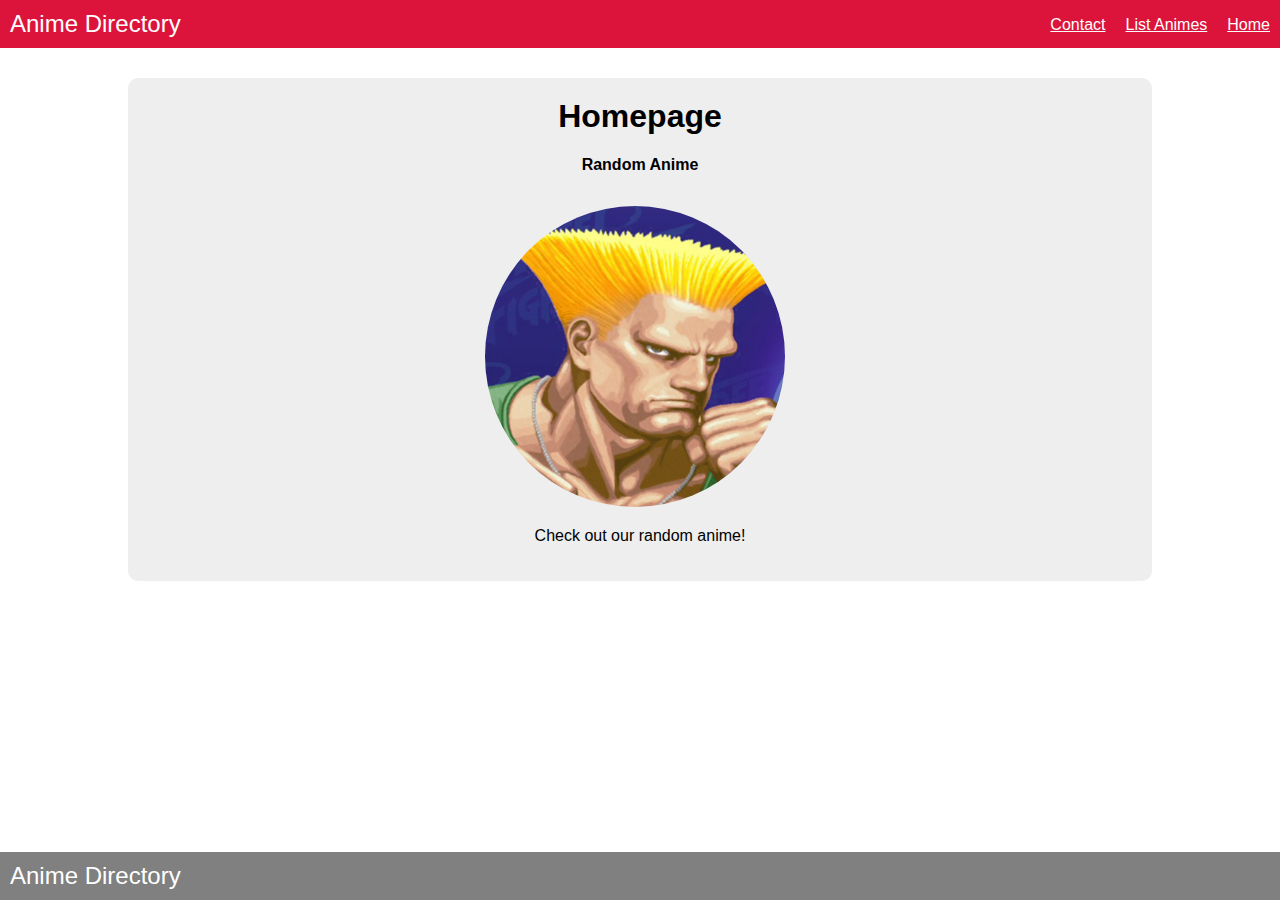
<file: index.html>
<!DOCTYPE html>
<html lang="en" ng-app="myAnimeApp">

  <head>
    <base href="/" />
    <title>TheNetAnime Angular Playlist</title>
    <link href="content/css/styles.css" rel="stylesheet" type="text/css" />
    <!-- Angular Scripts  -->
    <script src="app/libs/angular.min.js"></script>
    <script src="app/libs/angular-route.min.js"></script>
    <script src="app/libs/angular-animate.min.js"></script>
    <!-- App Script -->
    <script src="app/app.js"></script>
  </head>

  <body>
    <header ng-include="'header.html'"></header>
    <main ng-view></main>
    <footer ng-include="'footer.html'"></footer>
  </body>
</html>
</file>
<file: content/css/styles.css>
.orange{
  color: orange;
}

.red{
  color: red;
}

body{
  font-family: Helvetica;
  margin: 0;
  -moz-box-sizing: border-box; box-sizing: border-box;
}

h1,h2,h3{
  margin: 0;
}

#menu-bar{
  background: crimson;
  color: #fff;
  padding: 10px;
}

#menu-bar h1{
  font-size: 24px;
  font-weight: normal;
  display: inline-block;
}

#menu-bar ul{
  float: right;
  list-style-type: none;
  padding: 0;
  margin: 6px 0;
}

#menu-bar li{
  float: right;
  margin-left: 20px;
}

#menu-bar a{
  color: #fff
}

#fo-bar{
  background: gray;
  color: #fff;
  padding: 10px;
  position: fixed;
  bottom: 0;
  left: 0;
  right: 0
}

#fo-bar h1{
  font-size: 24px;
  font-weight: normal;
  display: inline-block;
}

#fo-bar ul{
  float: right;
  list-style-type: none;
  padding: 0;
  margin: 6px 0;
}

#fo-bar li{
  float: right;
  margin-left: 20px;
}

#fo-bar a{
  color: #fff
}

footer{

}

main{
  background: #eee;
  width: 80%;
  margin: 30px auto;
  border-radius: 10px;
}

.content{
  padding: 20px;
  overflow: hidden;
}

.content button,
.content input[type="submit"]{
  background: #fff;
  padding: 10px;
  border-radius: 10px;
  cursor: pointer;
  color: #777;
  border: 0;
  box-shadow: 2px 2px 2px rgba(20,20,20,0.1);
  font-size: 16px;
}

.content button:nth-child(2){
  float: right;
}

.content ul{
  padding: 0;
  list-style-type: none;
  margin: 30px 0;
}

.content li{
  padding: 15px 0;
  border-top: 1px solid #e2e2e2;
  color: #444;
}

.content li span{
  float: right;
}

.content li h3{
  display: inline-block;
  font-weight: normal;
  font-size: 22px;
}

.content input{
  width: 90%;
  padding: 10px 5%;
  border-radius: 10px;
  border: 2px solid #ddd;
  margin: 10px 0;
}

.content input[type="submit"]:last-child{
  width: 150px;
  display: block;
  margin: 15px auto;
}

.remove{
  float: right;
  padding: 5px;
  background: #fff;
  width: 18px;
  text-align: center;
  border-radius: 20px;
  color: crimson;
  cursor: pointer;
  margin-left: 10px;
}

/* The starting CSS styles for the enter animation */
main.ng-enter {
  transition:0.5s linear all;
  opacity:0;
}

/* The finishing CSS styles for the enter animation */
main.ng-enter.ng-enter-active {
  opacity:1;
}

#anime-list li.ng-enter{
  transition: 0.2s linear all;
  opacity: 0;
  transform: translateY(30px);
}

#anime-list li.ng-enter.ng-enter-active{
  opacity: 1;
  transform: translateY(0);
}

#anime-list li.ng-leave{
  transition: 0.2s linear all;
  opacity: 1;
  transform: translateX(0);
}

#anime-list li.ng-leave.ng-leave-active{
  opacity: 0;
  transform: translateX(-100%);
}

#anime-list li.ng-leave-stagger{
  transition-delay: 0.2s;
  transition-duration: 0;
}

input.ng-invalid.ng-touched, textarea.ng-invalid.ng-touched{
  border: 2px solid red;
}

input[disabled="disabled"]{
  opacity: 0.4;
  cursor: not-allowed !important;
}

textarea {
  width: 100%;
  height: 150px;
  resize: yes;
}
</file>
